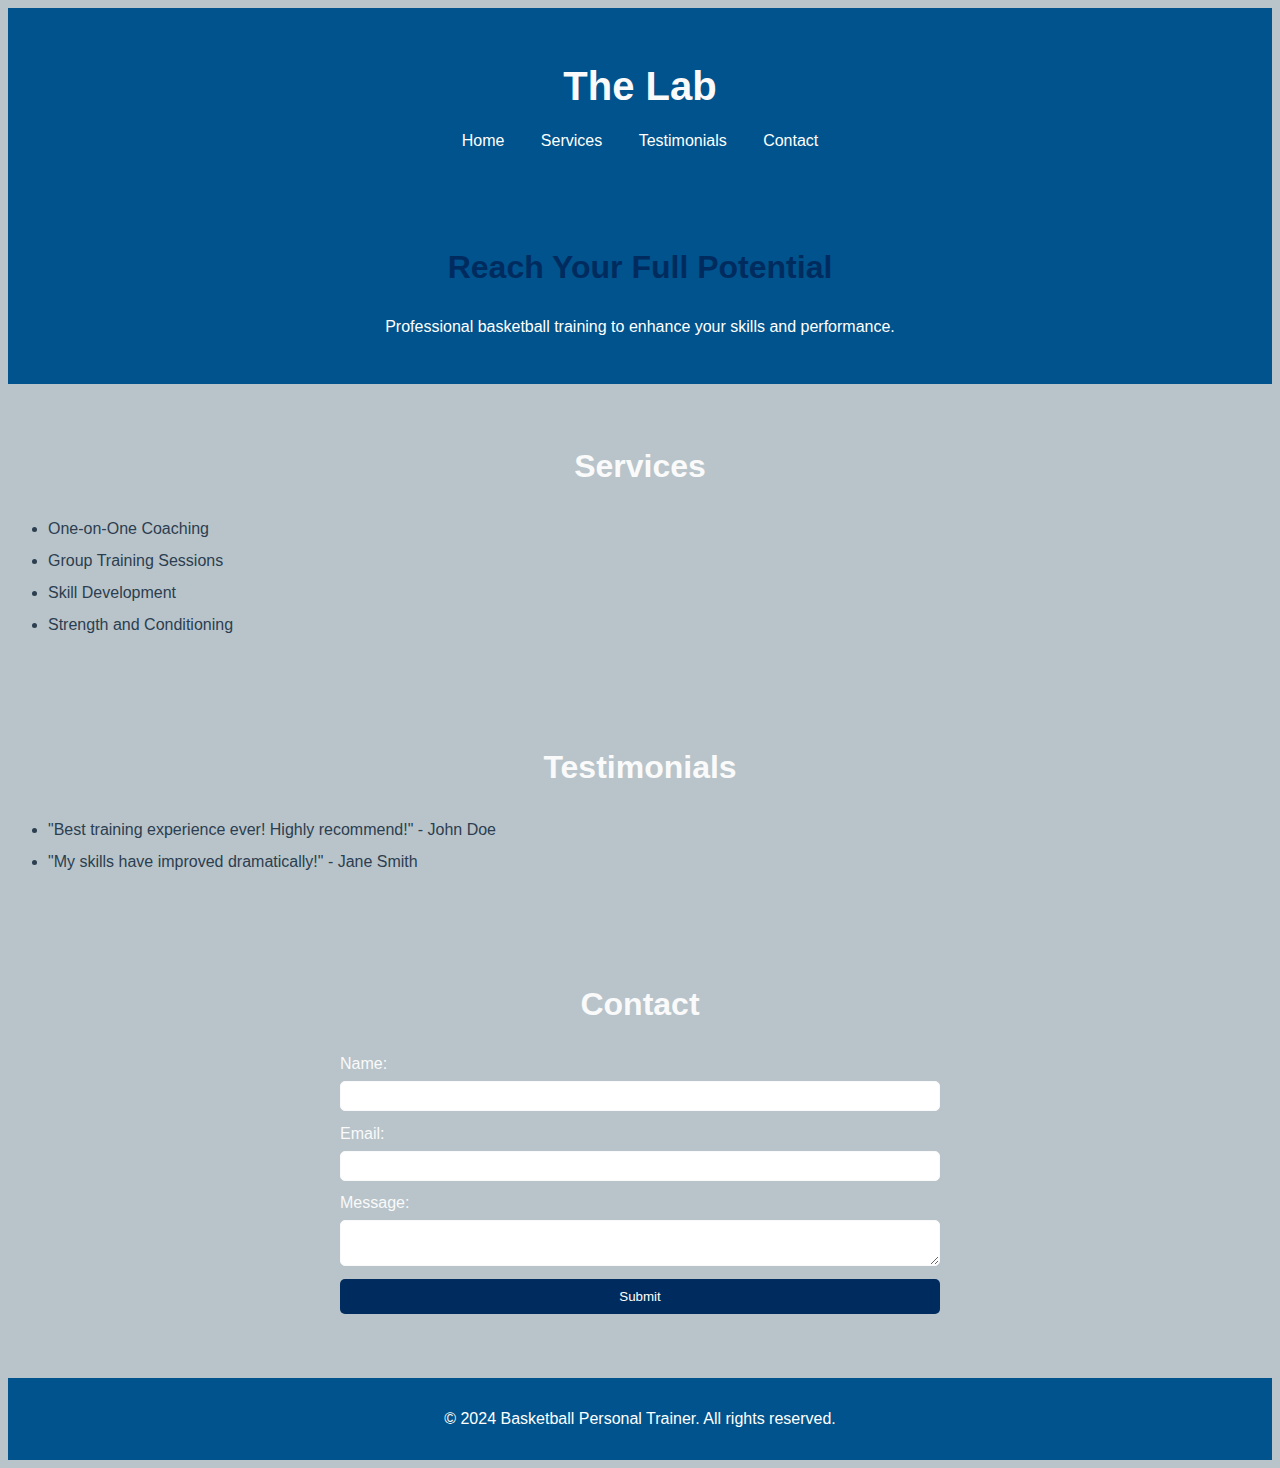
<file: index.html>
<!DOCTYPE html>
<html lang="en">
  <head>
    <meta charset="UTF-8" />
    <meta name="viewport" content="width=device-width, initial-scale=1.0" />
    <title>The Lab</title>
    <link rel="stylesheet" href="./index.css" />
    <link rel="stylesheet" href="./pages/HomePage/HomePage.css" />
  </head>
  <body>
    <header>
      <h1>The Lab</h1>
      <nav>
        <ul>
          <li><a href="#home">Home</a></li>
          <li><a href="#services">Services</a></li>
          <li><a href="#testimonials">Testimonials</a></li>
          <li><a href="#contact">Contact</a></li>
        </ul>
      </nav>
    </header>

    <section id="home" class="hero bg-primary">
      <div class="hero-content">
        <h2 class="text-secondary">Reach Your Full Potential</h2>
        <p>Professional basketball training to enhance your skills and performance.</p>
      </div>
    </section>

    <section id="services">
      <h2>Services</h2>
      <ul>
        <li>One-on-One Coaching</li>
        <li>Group Training Sessions</li>
        <li>Skill Development</li>
        <li>Strength and Conditioning</li>
      </ul>
    </section>

    <section id="testimonials">
      <h2>Testimonials</h2>
      <ul>
        <li>"Best training experience ever! Highly recommend!" - John Doe</li>
        <li>"My skills have improved dramatically!" - Jane Smith</li>
      </ul>
    </section>

    <section id="contact">
      <h2>Contact</h2>
      <form>
        <label for="name">Name:</label>
        <input type="text" id="name" name="name" required />

        <label for="email">Email:</label>
        <input type="email" id="email" name="email" required />

        <label for="message">Message:</label>
        <textarea id="message" name="message" required></textarea>

        <button type="submit" class="bg-secondary">Submit</button>
      </form>
    </section>

    <footer>
      <p>&copy; 2024 Basketball Personal Trainer. All rights reserved.</p>
    </footer>
  </body>
</html>
</file>
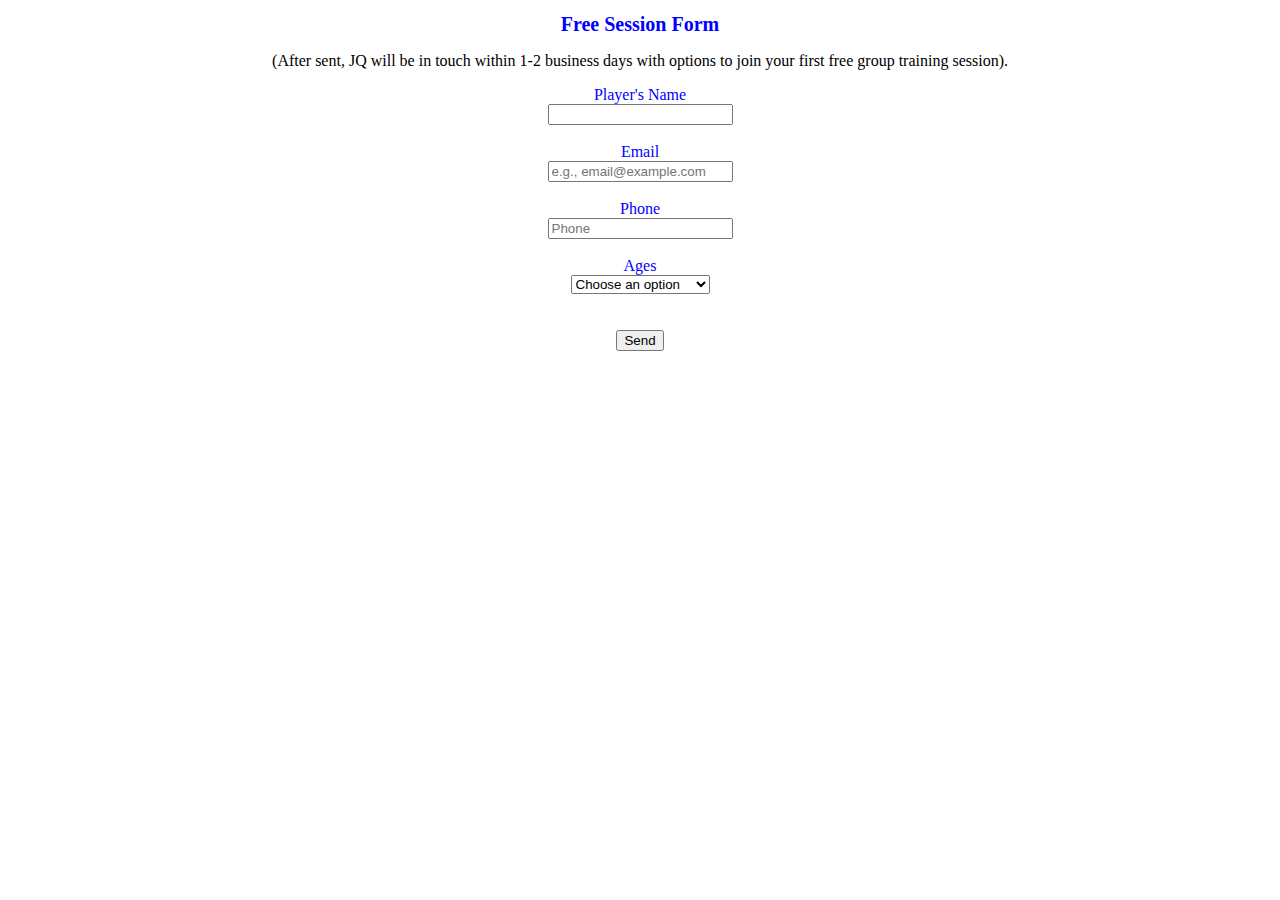
<file: pages/freesession.html>
<!DOCTYPE html>
  <head>
    <meta charset="utf-8">
    <meta http-equiv="X-UA-Compatible" content="IE=edge">
    <title>Free Session</title>
    <meta name="description" content="">
    <meta name="viewport" content="width=device-width, initial-scale=1">
    <link rel="stylesheet" href="freesession.css">
  </head>
 
  <header>
    <h1>Free Session Form</h1>
  </header>
 <div> <p>(After sent, JQ will be in touch within 1-2 business days with options to join your first free group training session).</p></div>
  <body>
   <form action="submit_form.php" method="post">
    
<label for="player'sname">Player's Name</label><br>
<input id="player'sname" name="player'sname" type="text"><br><br>
<label for="email">Email</label><br>
<input id="email" name="email" type="text" placeholder="e.g., email@example.com"> <br><br>
<label for="phone">Phone</label><br>
<input id="phone" name="phone" type="text" placeholder="Phone"><br><br>
<label for="ages">Ages</label><br>
<select id="ages" name="ages" placeholder="Choose an option">
  <option value="chooseanoption" placeholder="Choose an option">Choose an option</option>
  <option value="k-4th">K-4th</option>
  <option value="5th-8th">5th-8th</option>
  <option value="highschool">Highschool</option>
  <option value="college/adult/other">College/Adult/Other</option>
</select>
<br><br><br>

<input type="submit" value="Send">
   </form>
<br><br><br>
   <div> <iframe width="427" height="240" src="https://www.youtube.com/embed/_tcUTu2WKDU" title="10 Handle Drills To Dribble Like a Pro (NBA Level)" frameborder="0" allow="accelerometer; autoplay; clipboard-write; encrypted-media; gyroscope; picture-in-picture; web-share" referrerpolicy="strict-origin-when-cross-origin" allowfullscreen></iframe></div>
  </body>
</html>
</file>
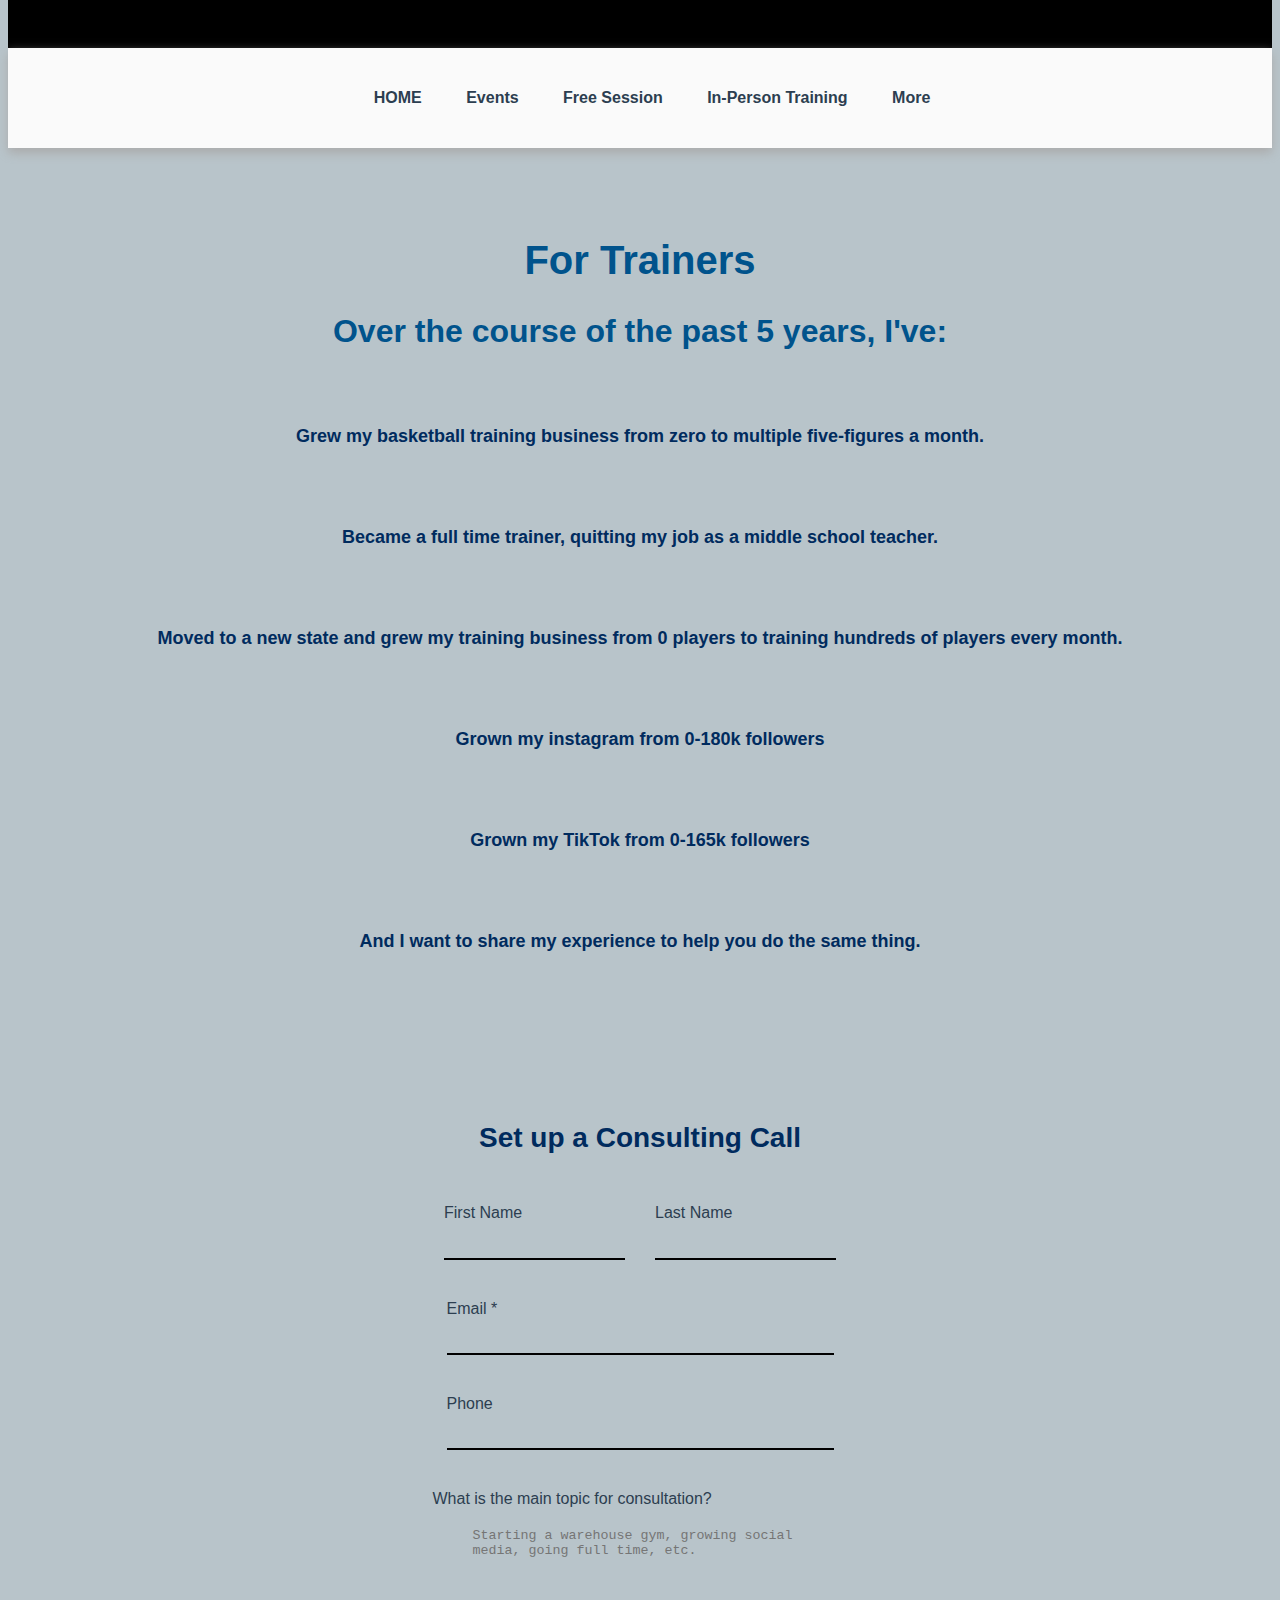
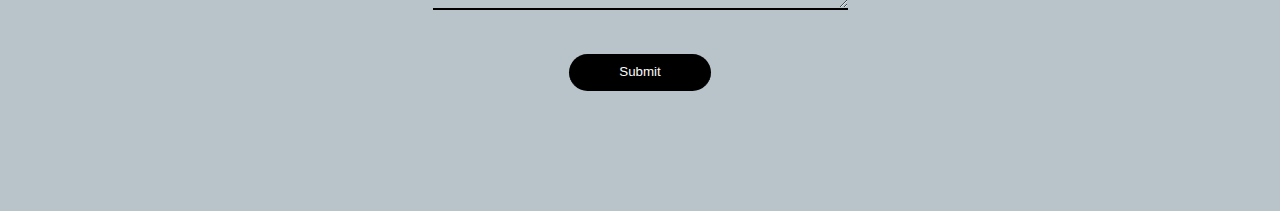
<file: pages/Trainer-waiver/trainer.html>
<!DOCTYPE html>
<html lang="en">
  <head>
    <meta charset="UTF-8" />
    <meta name="viewport" content="width=device-width, initial-scale=1.0" />
    <title>Trainer</title>

    <link rel="stylesheet" href="./trainer.css" />
    <link rel="stylesheet" href="../../index.css" />
  </head>
  <body>
    <div class="black-bar"></div>
    <nav>
      <ul>
        <li>HOME</li>
        <li>Events</li>
        <li>Free Session</li>
        <li>In-Person Training</li>
        <li>More</li>
      </ul>
    </nav>

    <section class="trainer-about">
      <h1>For Trainers</h1>
      <h2>Over the course of the past 5 years, I've:</h2>
      <p>
        Grew my basketball training business from zero to multiple five-figures
        a month.
      </p>
      <p>
        Became a full time trainer, quitting my job as a middle school teacher.
      </p>
      <p>
        Moved to a new state and grew my training business from 0 players to
        training hundreds of players every month.
      </p>
      <p>Grown my instagram from 0-180k followers</p>
      <p>Grown my TikTok from 0-165k followers</p>
      <p>And I want to share my experience to help you do the same thing.</p>
    </section>

    <section class="form-header">
        <h3>Set up a Consulting Call</h3>
    </section>
    <section class="trainer-form-wrapper">
      <div class="name">
        <div class="first">
          <label for="first">First Name</label> <br />
          <input type="text" id="first" />
        </div>
        <div class="last">
          <label for="last">Last Name</label> <br />
          <input type="text" id="last" />
        </div>
      </div>

      <div class="email">
        <label for="email">Email *</label> <br />
        <input type="email" name="email" id="" />
      </div>

      <div class="phone">
        <label for="phone">Phone</label> <br>
        <input type="text" id="phone" />
      </div>
      <div class="comments">
        <label for="comments">What is the main topic for consultation?</label> <br>
        <textarea name="" id="comments" placeholder="Starting a warehouse gym, growing social media, going full time, etc." rows="4" cols="40"></textarea>
      </div>
      <div class="btn">
        <input type="submit" placeholder="Submit" class="btn" />
      </div>
    </section>
  </body>
</html>
</file>
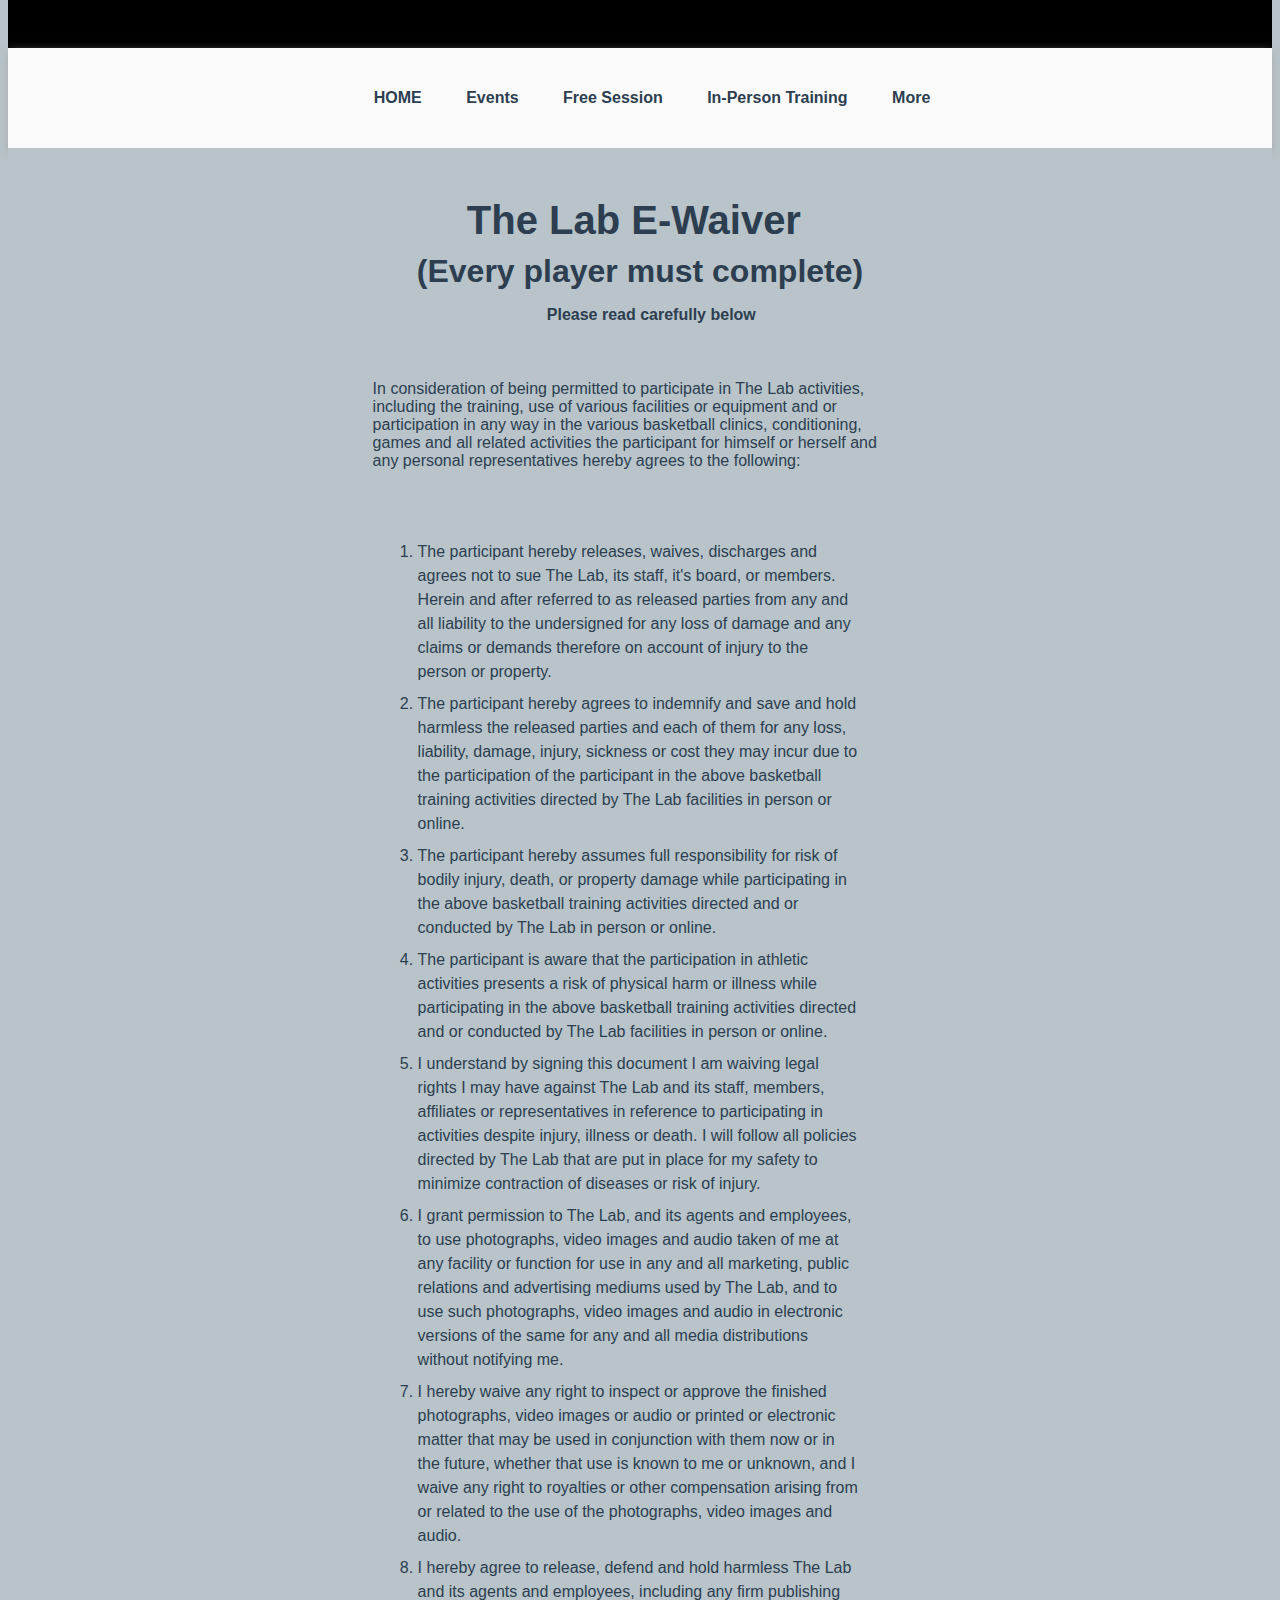
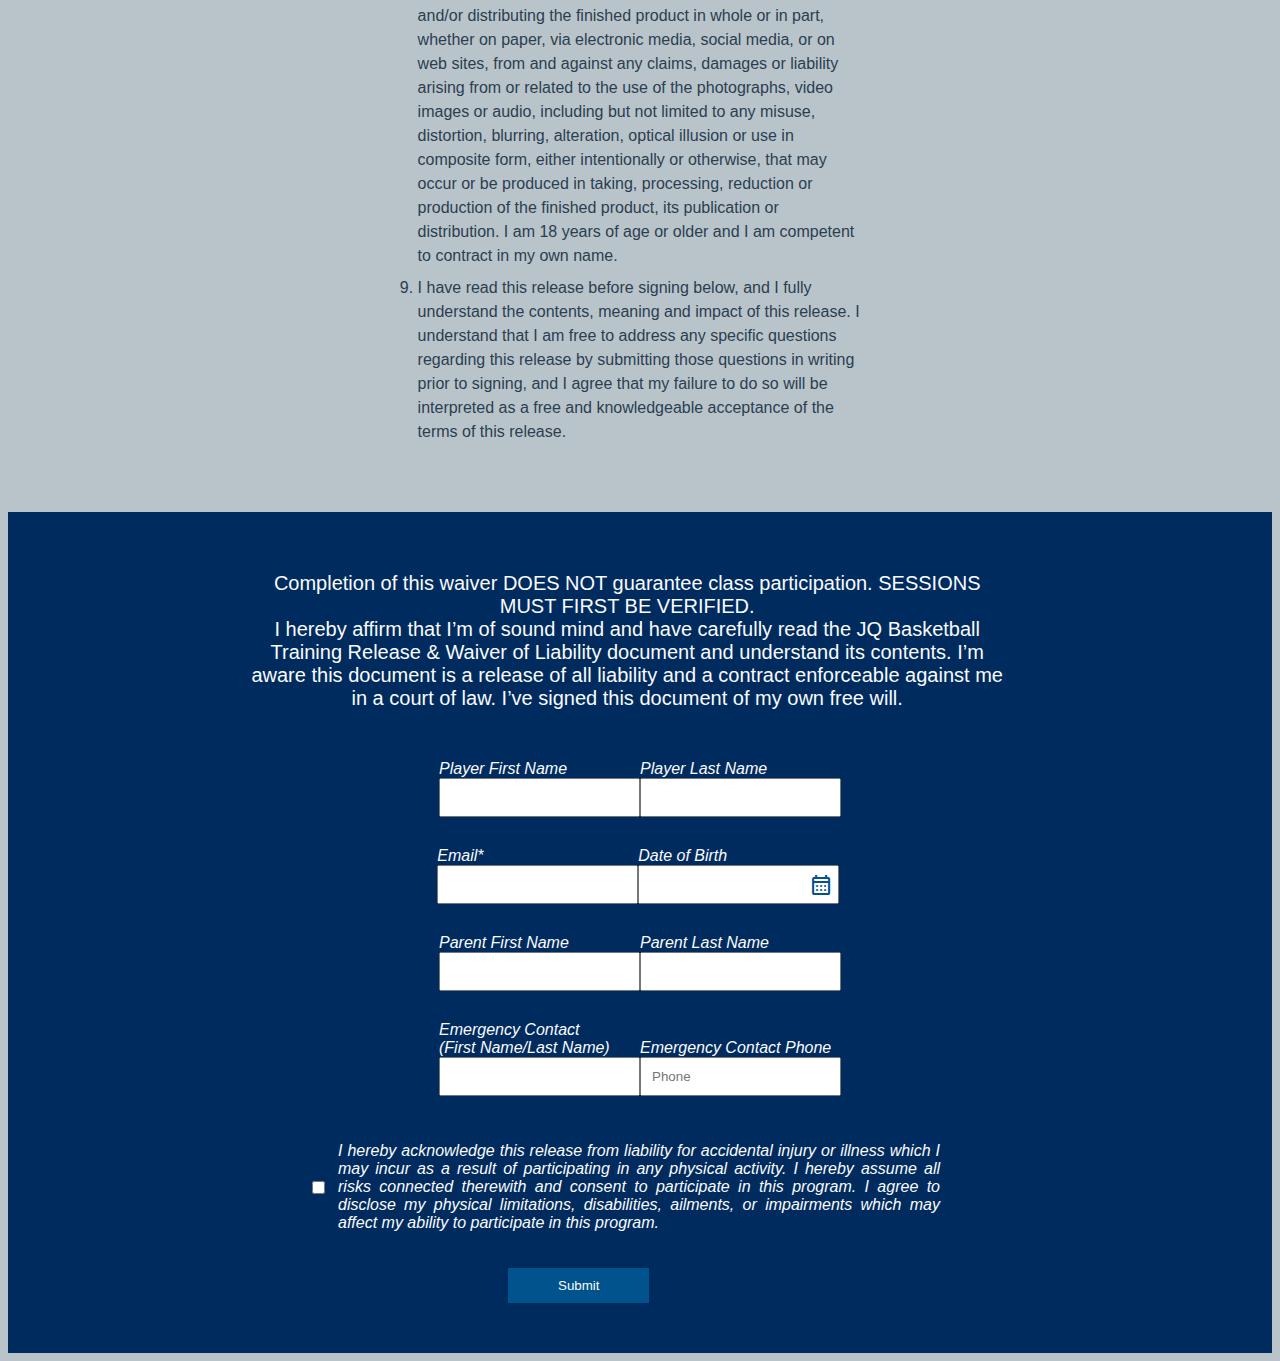
<file: pages/Trainer-waiver/waiver.html>
<!DOCTYPE html>
<html lang="en">
  <head>
    <meta charset="UTF-8" />
    <meta name="viewport" content="width=device-width, initial-scale=1.0" />
    <title>Waiver</title>

    <link rel="stylesheet" href="https://fonts.googleapis.com/css2?family=Material+Symbols+Outlined:opsz,wght,FILL,GRAD@24,400,0,0" />    <link rel="stylesheet" href="./waiver.css" />
    <link rel="stylesheet" href="../../index.css" />
  </head>
  <body>
    <div class="black-bar"></div>
    <nav>
      <ul>
        <li>HOME</li>
        <li>Events</li>
        <li>Free Session</li>
        <li>In-Person Training</li>
        <li>More</li>
      </ul>
    </nav>

    <section class="waiver-wrapper">
      <div class="waiver-header">
        <h1>The Lab E-Waiver</h1>
        <h2>(Every player must complete)</h2>
        <p>Please read carefully below</p>
      </div>
      <div class="terms">
        <p>
          In consideration of being permitted to participate in The Lab
          activities, including the training, use of various facilities or
          equipment and or participation in any way in the various basketball
          clinics, conditioning, games and all related activities the
          participant for himself or herself and any personal representatives
          hereby agrees to the following: ​
        </p>
        <ol>
          <li>
            The participant hereby releases, waives, discharges and agrees not
            to sue The Lab, its staff, it's board, or members. Herein and after
            referred to as released parties from any and all liability to the
            undersigned for any loss of damage and any claims or demands
            therefore on account of injury to the person or property.
          </li>
          <li>
            The participant hereby agrees to indemnify and save and hold
            harmless the released parties and each of them for any loss,
            liability, damage, injury, sickness or cost they may incur due to
            the participation of the participant in the above basketball
            training activities directed by The Lab facilities in person or
            online.
          </li>
          <li>
            The participant hereby assumes full responsibility for risk of
            bodily injury, death, or property damage while participating in the
            above basketball training activities directed and or conducted by
            The Lab in person or online.
          </li>
          <li>
            The participant is aware that the participation in athletic
            activities presents a risk of physical harm or illness while
            participating in the above basketball training activities directed
            and or conducted by The Lab facilities in person or online.
          </li>
          <li>
            I understand by signing this document I am waiving legal rights I
            may have against The Lab and its staff, members, affiliates or
            representatives in reference to participating in activities despite
            injury, illness or death. I will follow all policies directed by The
            Lab that are put in place for my safety to minimize contraction of
            diseases or risk of injury.
          </li>
          <li>
            I grant permission to The Lab, and its agents and employees, to use
            photographs, video images and audio taken of me at any facility or
            function for use in any and all marketing, public relations and
            advertising mediums used by The Lab, and to use such photographs,
            video images and audio in electronic versions of the same for any
            and all media distributions without notifying me.
          </li>
          <li>
            I hereby waive any right to inspect or approve the finished
            photographs, video images or audio or printed or electronic matter
            that may be used in conjunction with them now or in the future,
            whether that use is known to me or unknown, and I waive any right to
            royalties or other compensation arising from or related to the use
            of the photographs, video images and audio.
          </li>
          <li>
            I hereby agree to release, defend and hold harmless The Lab and its
            agents and employees, including any firm publishing and/or
            distributing the finished product in whole or in part, whether on
            paper, via electronic media, social media, or on web sites, from and
            against any claims, damages or liability arising from or related to
            the use of the photographs, video images or audio, including but not
            limited to any misuse, distortion, blurring, alteration, optical
            illusion or use in composite form, either intentionally or
            otherwise, that may occur or be produced in taking, processing,
            reduction or production of the finished product, its publication or
            distribution. I am 18 years of age or older and I am competent to
            contract in my own name.
          </li>
          <li>
            I have read this release before signing below, and I fully
            understand the contents, meaning and impact of this release. I
            understand that I am free to address any specific questions
            regarding this release by submitting those questions in writing
            prior to signing, and I agree that my failure to do so will be
            interpreted as a free and knowledgeable acceptance of the terms of
            this release.
          </li>
        </ol>
      </div>
    </section>

    <section class="form">
      <p class="form-header">
        Completion of this waiver DOES NOT guarantee class participation.
        SESSIONS MUST FIRST BE VERIFIED. <br />
        I hereby affirm that I’m of sound mind and have carefully read the JQ
        Basketball Training Release & Waiver of Liability document and
        understand its contents. I’m aware this document is a release of all
        liability and a contract enforceable against me in a court of law. I’ve
        signed this document of my own free will.
      </p>

      <form action="">
        <div class="form-wrapper">
          <div class="form-info">
            <div class="first">
              <label for="first">Player First Name</label> <br />
              <input type="text" id="first" />
            </div>
            <div class="last">
              <label for="last">Player Last Name</label> <br />
              <input type="text" id="last" />
            </div>
          </div>

          <div class="form-info">
            <div class="email">
              <label for="email">Email*</label> <br />
              <input type="email" id="first" required />
            </div>
            <div class="last">
              <label for="dateOfBirth">Date of Birth</label> <br />
              <input type="text" id="dateOfBirth" />
              <span class="material-symbols-outlined calendar">
                calendar_month
                </span>
            </div>
          </div>

          <div class="form-info">
            <div class="parent-info">
              <label for="first">Parent First Name</label> <br />
              <input type="text" id="first" />
            </div>
            <div class="last">
              <label for="last">Parent Last Name</label> <br />
              <input type="text" id="last" />
            </div>
          </div>

          <div class="form-info">
            <div class="emergency">
              <label for="emergency">
                Emergency Contact <br />(First Name/Last Name)
              </label>
              <br />
              <input type="text" id="emergency" />
            </div>
            <div class="phone">
              <label for="phone">Emergency Contact Phone</label> <br />
              <input type="text" id="phone" placeholder="Phone"/>
            </div>
          </div>

          <div class="waiver-box">
            <input type="checkbox" name="check" id="check" />
            <p>
              <i>
                I hereby acknowledge this release from liability for accidental
                injury or illness which I may incur as a result of participating
                in any physical activity. I hereby assume all risks connected
                therewith and consent to participate in this program. I agree to
                disclose my physical limitations, disabilities, ailments, or
                impairments which may affect my ability to participate in this
                program.</i
              >
            </p>
          </div>
          <input type="submit"  class="btn" placeholder="Submit"></input>
        </div>
      </form>
    </section>
  </body>
</html>
</file>
<file: index.css>
/* Define color palette */
:root {
  --primary-color: #00538c;
  --secondary-color: #002b5e;
  --accent-color: #000000;
  --background-color: #b8c4ca;
  --text-color: #2c3e50;
  --heading-color: #fafafa;
}
/* Dallas Mavericks colors: #00538C for royal blue, #002B5E for navy blue, #B8C4CA for silver, and #000000 for black */

/* Global Styles */
body {
  font-family: Arial, sans-serif;
  color: var(--text-color);
  background-color: var(--background-color);
}

/* Headings */
h1,
h2,
h3,
h4,
h5,
h6 {
  color: var(--heading-color);
  margin-top: 1em;
  margin-bottom: 0.5em;
  font-weight: 600;
}

h1 {
  font-size: 2.5em;
}

h2 {
  font-size: 2em;
}

h3 {
  font-size: 1.75em;
}

h4 {
  font-size: 1.5em;
}

h5 {
  font-size: 1.25em;
}

h6 {
  font-size: 1em;
}

/* Unordered List */
ul {
  list-style-type: disc;
  margin: 1em 0;
  padding-left: 1.5em;
}

/* List Items */
li {
  margin-bottom: 0.5em;
  line-height: 1.5em;
}

/* Additional utility classes */
.text-primary {
  color: var(--primary-color);
}

.text-secondary {
  color: var(--secondary-color);
}

.text-accent {
  color: var(--accent-color);
}

.bg-primary {
  background-color: var(--primary-color);
  color: white;
}

.bg-secondary {
  background-color: var(--secondary-color);
  color: white;
}

.bg-accent {
  background-color: var(--accent-color);
  color: white;
}
</file>
<file: pages/HomePage/HomePage.css>
header {
  background-color: var(--primary-color);
  color: white;
  padding: 1em 0;
  text-align: center;
}

nav ul {
  list-style-type: none;
  padding: 0;
}

nav li {
  display: inline;
  margin: 0 1em;
}

nav a {
  color: white;
  text-decoration: none;
}

.hero {
  padding: 2em 1em;
  text-align: center;
}

.hero-content {
  max-width: 600px;
  margin: auto;
}

section {
  padding: 2em 1em;
}

h2 {
  color: var(--heading-color);
  text-align: center;
  margin-bottom: 1em;
}

ul {
  list-style-type: disc;
  margin: 1em 0;
  padding-left: 1.5em;
}

li {
  margin-bottom: 0.5em;
  line-height: 1.5em;
}

form {
  max-width: 600px;
  margin: auto;
  display: flex;
  flex-direction: column;
}

label {
  margin-bottom: 0.5em;
  color: var(--heading-color);
}

input,
textarea {
  padding: 0.5em;
  margin-bottom: 1em;
  border: 1px solid var(--heading-color);
  border-radius: 5px;
}

button {
  padding: 0.75em;
  border: none;
  border-radius: 5px;
  cursor: pointer;
  color: white;
}

footer {
  background-color: var(--primary-color);
  color: white;
  text-align: center;
  padding: 1em 0;
  margin-top: 2em;
}
</file>
<file: pages/freesession.css>
header{
  text-align: center;
}
form{
  text-align: center;
  color: blue;
}
h1{
  font-size: 20px;
    color: blue;
  }
div{
text-align: center;
}
</file>
<file: pages/Trainer-waiver/trainer.css>
.black-bar{
    height: 50px;
    background-color: var(--accent-color);
    width: 100%;
    margin-top: -10px;
}

nav{
    display: flex;
    align-items: center;
    justify-content: center;
    height: 100px;
    background-color: var(--heading-color);
    box-shadow: 0 5px 10px rgb(171, 171, 171);;
}

ul li {
    display: inline;
    padding: 0 20px;
    list-style-type: none;
    font-weight: 700;
}

.trainer-about{margin-top: 50px;}

.trainer-about, 
.trainer-about h1, 
.trainer-about h2{
    display: flex;
    flex-direction: column;
    align-items: center;
    justify-content: center;
    color: var(--primary-color);
}

.trainer-about h2{margin-top: 10px;}

.trainer-about p{
    color: var(--secondary-color);
    font-weight: 600;
    margin: 60px 0 20px 0;
    font-size: 18px;
}
.form-header h3{
    text-align: center;
    margin-top: 150px;
    margin-bottom: 50px;
    color: var(--secondary-color);
}

.trainer-form-wrapper{
    display:flex;
    flex-direction: column;
    align-items: center;
    gap: 20px;
    margin-bottom: 100px;
}

.trainer-form-wrapper input {padding-top: 20px;}

.trainer-form-wrapper input,
.trainer-form-wrapper textarea{
    background-color: transparent;
    border-top: none;
    border-left: none;
    border-right: none;
    border-bottom: 2px solid black;
    margin-bottom: 20px;
}

.name{
    display: flex;
    gap: 30px;
}

.email input,
.phone input
{padding: 10px 105px;}

.comments textarea {padding: 20px 40px;}

.trainer-form-wrapper div.btn input{
    background-color: var(--accent-color);
    color: var(--heading-color);
    border-radius: 30px;
    text-align: center;
    padding: 10px 50px;

}
</file>
<file: pages/Trainer-waiver/waiver.css>
.black-bar{
    height: 50px;
    background-color: var(--accent-color);
    width: 100%;
    margin-top: -10px;
}

nav{
    display: flex;
    align-items: center;
    justify-content: center;
    height: 100px;
    background-color: var(--heading-color);
    box-shadow: 0 5px 10px rgb(171, 171, 171);;
}

ul li {
    display: inline;
    padding: 0 20px;
    list-style-type: none;
    font-weight: 700;
}

.waiver-wrapper{
    display: flex;
    align-items: center;
    justify-content: center;
    flex-direction: column;
    background-color: var(--background-color);
}

.waiver-header{margin-bottom: 40px;}

.waiver-header h1, 
.waiver-header h2 {color: var(--text-color);}

.waiver-header h1{margin: 50px;}
.waiver-header h2{margin-top: -40px;}

.waiver-header p {
    font-weight: 700;
    margin-left: 130px;
}

.terms{
    width: 70%;
    margin-bottom: 60px;
}

.terms p {
    margin: 0 175px;
    width: 60%;
    font-size: 16px;
    margin-bottom: 70px;
}

.terms ol {
    margin: 0 150px 0 180px;
    width: 50%;
}

.form{
    background-color: var(--secondary-color);
    color: var(--heading-color);
}

.form .form-header {
    width: 60%;
    padding-top: 20px;
    padding-top: 60px;
    font-size: 20px;
    text-align: center;
    margin: 0 240px 50px 240px;
}

.form-info{
    display: flex;
    align-items: center;
    justify-content: center;
}

.form-info input{
    padding: 10px;
}

.form-info {
    margin-bottom: 30px;
    font-style: italic;
}

.form-info .email{margin-left: 25px;}

.last .calendar{
    color: var(--primary-color);
    position: relative;
    right: 35px;
    z-index: 2;
    top: 8px;
}

.phone{margin-top: 18px;}

.waiver-box{
    display: flex;
    width: 50%;
    align-items: center;
    justify-content: center;
    gap: 10px;
    margin: 0 300px;
    text-align: justify;
}

.btn {
    padding: 10px 50px;
    margin: 20px 0 50px 500px;
    background-color: var(--primary-color);
    color: var(--heading-color);
    border: none;
}
</file>
